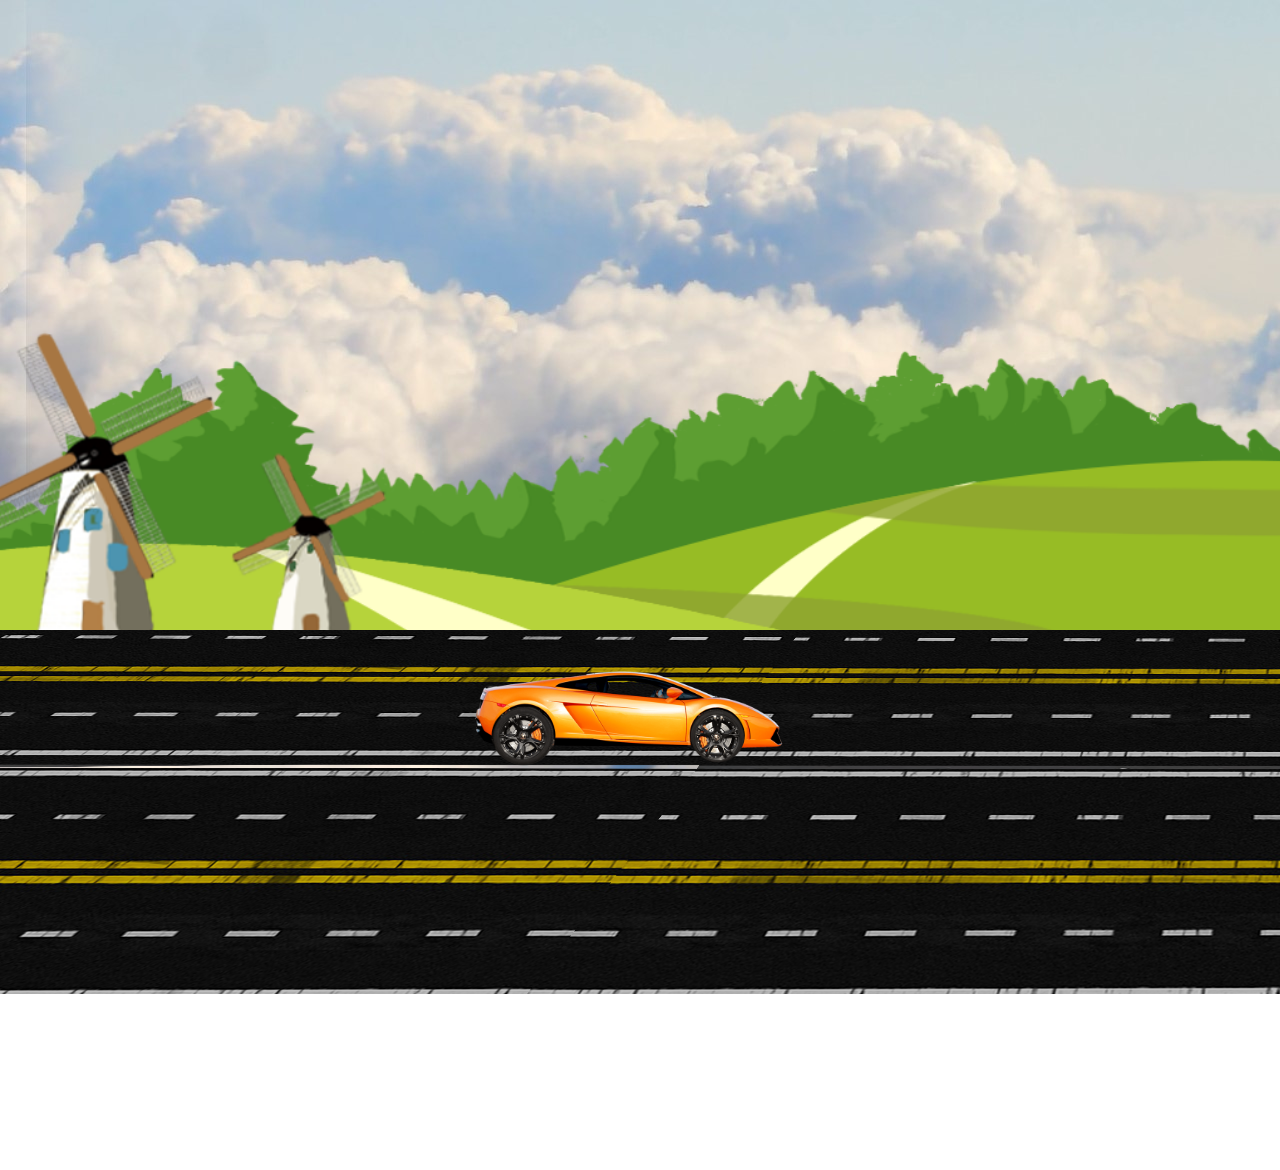
<file: Projects using html,css & js/Car Animated/index.html>
<!DOCTYPE html>
<html lang="en">
<head>
    <meta charset="UTF-8">
    <meta http-equiv="X-UA-Compatible" content="IE=edge">
    <meta name="viewport" content="width=device-width, initial-scale=1.0">
    <title>Car animation CSS and Javascript</title>
    <link rel="stylesheet" href="style.css">
    <script src="script.js"></script>
</head>
<body>
    <div class="container">
        <div class="sky">
            <div class="trees"></div>
            <div class="track"></div>
            <div class="car">
                <div class="wheel1">
                    <img src="car_wheel_left.png" alt="">
                </div>
                <div class="wheel2">
                    <img src="car_wheel_right.png" alt="">
                </div>
            </div>
        </div>
    </div>
</body>
</html>
</file>
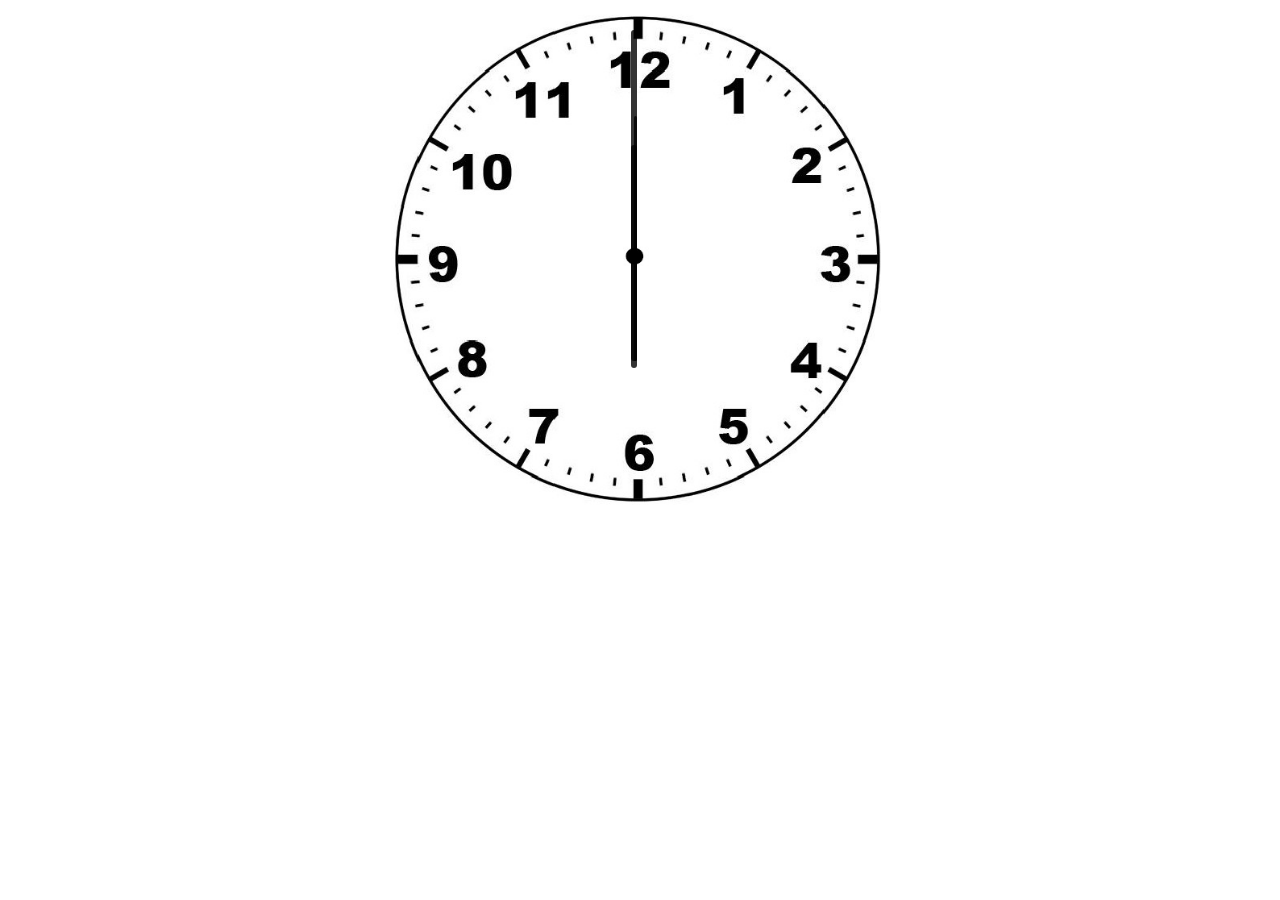
<file: Projects using html,css & js/clock/index.html>
<!DOCTYPE html>
<html lang="en">
<head>
    <meta charset="UTF-8">
    <meta http-equiv="X-UA-Compatible" content="IE=edge">
    <meta name="viewport" content="width=device-width, initial-scale=1.0">
    <title>Clock - Using pure JS</title>
    <link rel="stylesheet" href="index.css">
    <script src="index.js"></script>
</head>
<body>
    <div id="clockContainer">
        <div id="hour"></div>
        <div id="minute"></div>
        <div id="second"></div>
    </div>
</body>
</html>
</file>
<file: Projects using html,css & js/Car Animated/style.css>
*{
    margin: 0;
    padding: 0;
}

body{
    overflow: hidden;
    animation: shakebody linear 6s infinite;
}

.sky{
    height: 100vh;
    width: 100%;
    position: absolute;
    background-image: url(background.jpg);
    background-repeat: no-repeat;
}

.trees{
    height: 100vh;
    width: 100%;
    background-image: url(trees.png);
    background-size: cover;
    position: absolute;
    top: -144px;

}

.track{
    height: 60vh;
    width: 600vw;
    background-image: url(track.png);
    /* background-size: cover; */
    background-repeat: repeat-x;
    position: absolute;
    top: 70vh;
    animation: carMove linear 6s infinite;
}

.car{
    height: 100px;
    width: 380px;
    background-image: url(car_body.png);
    background-size: cover;
    background-repeat: no-repeat;
    position: absolute;
    left: 444px;
    bottom: 144px;
    animation: shake linear .3s infinite;
}

.wheel1 img{
    width: 77px;
    position: relative;
    top: 41px;
    left: 41px;
    animation: wheelRotation linear .16s infinite;
}

.wheel2 img{
    width: 77px;
    position: relative;
    top: -40px;
    left: 235px;
    animation: wheelRotation linear .16s infinite;
}

@keyframes wheelRotation {
        100%{
            transform: rotate(360deg);
        }
    }

@keyframes carMove {
        100%{
            transform: translateX(-500vw);
        }
    }

@keyframes shake {
        
        0%{
            transform: translateY(-5px);
        }
        50%{
            transform: translateY(5px);
        }
        100%{
            transform: translateY(-5px);
        }
    }

@keyframes shakebody {
        
        0%{
            transform: translateY(-50px);
        }
        50%{
            transform: translateY(50px);
        }
        100%{
            transform: translateY(-50px);
        }
    }
</file>
<file: Projects using html,css & js/clock/index.css>
#clockContainer{
    position: relative;
    margin: auto;
    /* border: 2px solid red; */
    height: 80vh;
    width: 50vw;
    background: url(clock.jpg) no-repeat;
    background-size: 100%;
}

#hour, #minute, #second{
    position: absolute;
    background: black;
    border-radius: 10px;
    transform-origin: bottom;
}

#hour{
    width: 1%;
    height: 30%;
    top: 19%;
    left: 48.6%;
    opacity: 0.8;
    /* display: none; */
}

#minute{
    width: 1%;
    height: 47%;
    top: 3%;
    left: 48.6%;
    opacity: 0.8;
    /* display: none; */
}

#second{
    width: 0.4%;
    height: 34%;
    top: 15%;
    left: 49.1%;
    opacity: 0.8;
    /* display: none; */
}
</file>
